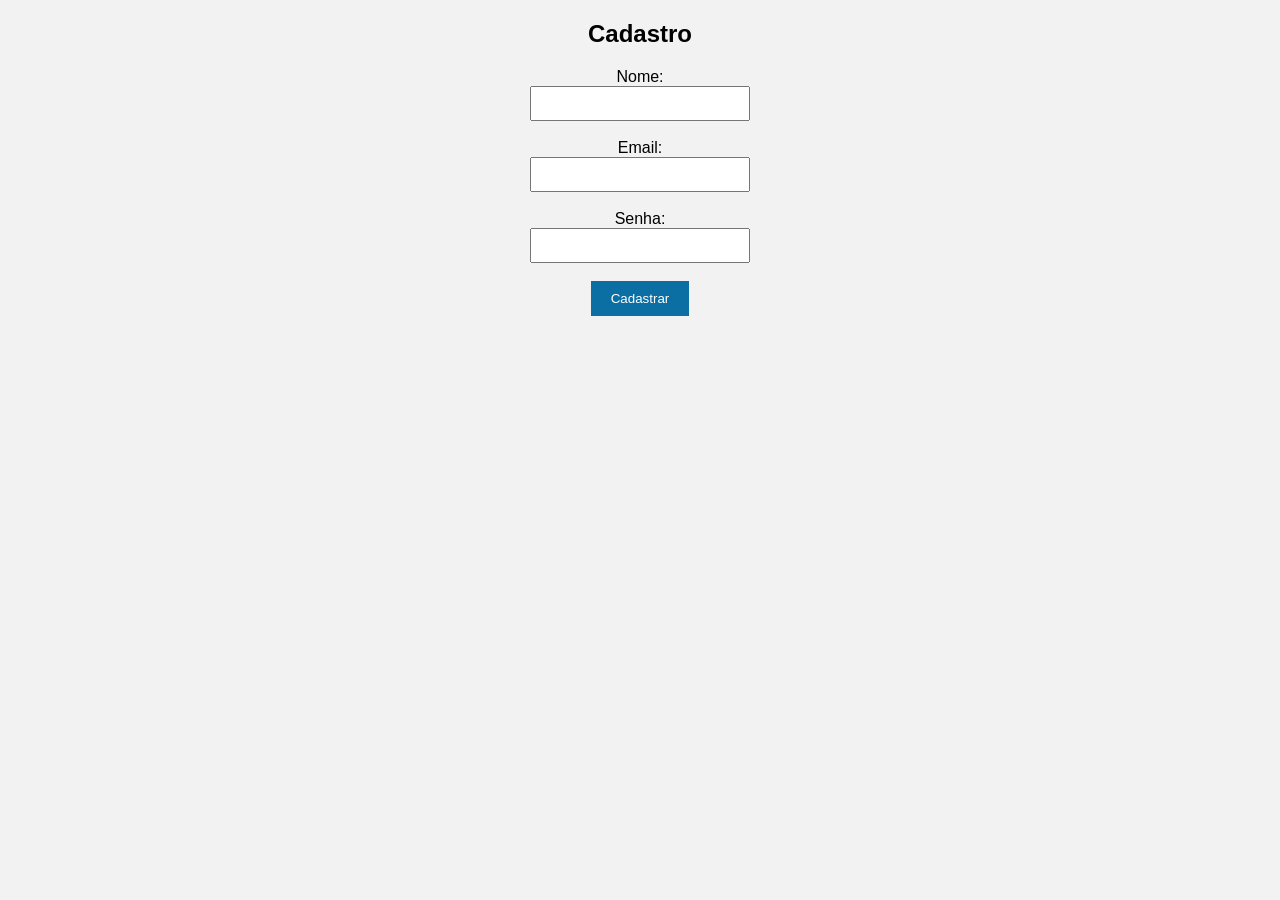
<file: cadastro.html>
<!DOCTYPE html>
<html lang="pt-br">
<head>
<meta charset="UTF-8">
<title>Cadastro</title>
<link rel="stylesheet" href="style.css">
</head>

<body>

<h2>Cadastro</h2>

Nome:<br>
<input type="text"><br><br>

Email:<br>
<input type="text"><br><br>

Senha:<br>
<input type="password"><br><br>

<button>Cadastrar</button>

</body>
</html>
</file>
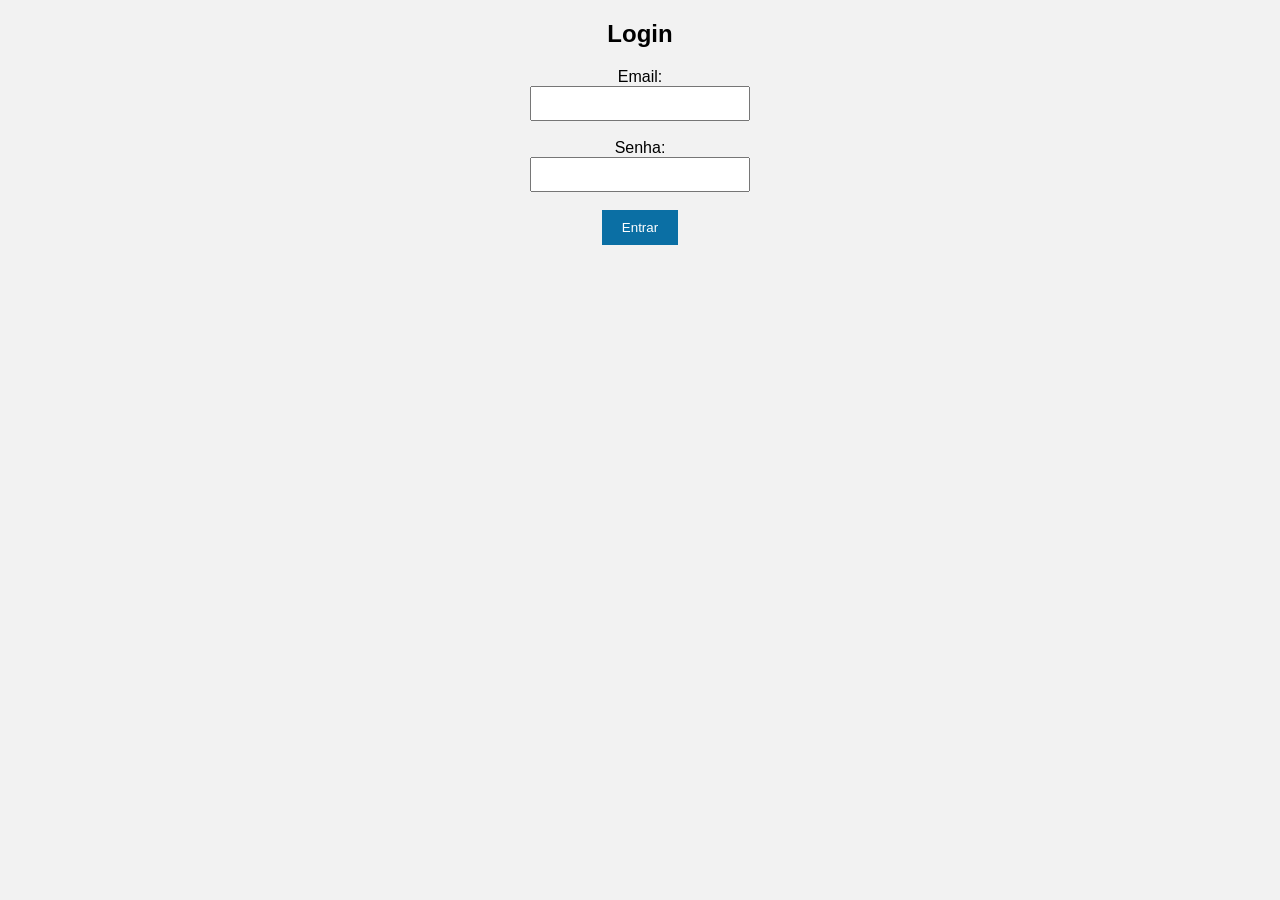
<file: login.html>
<!DOCTYPE html>
<html lang="pt-br">
<head>
<meta charset="UTF-8">
<title>Login</title>
<link rel="stylesheet" href="style.css">
</head>

<body>

<h2>Login</h2>

Email:<br>
<input type="text"><br><br>

Senha:<br>
<input type="password"><br><br>

<button>Entrar</button>

</body>
</html>
</file>
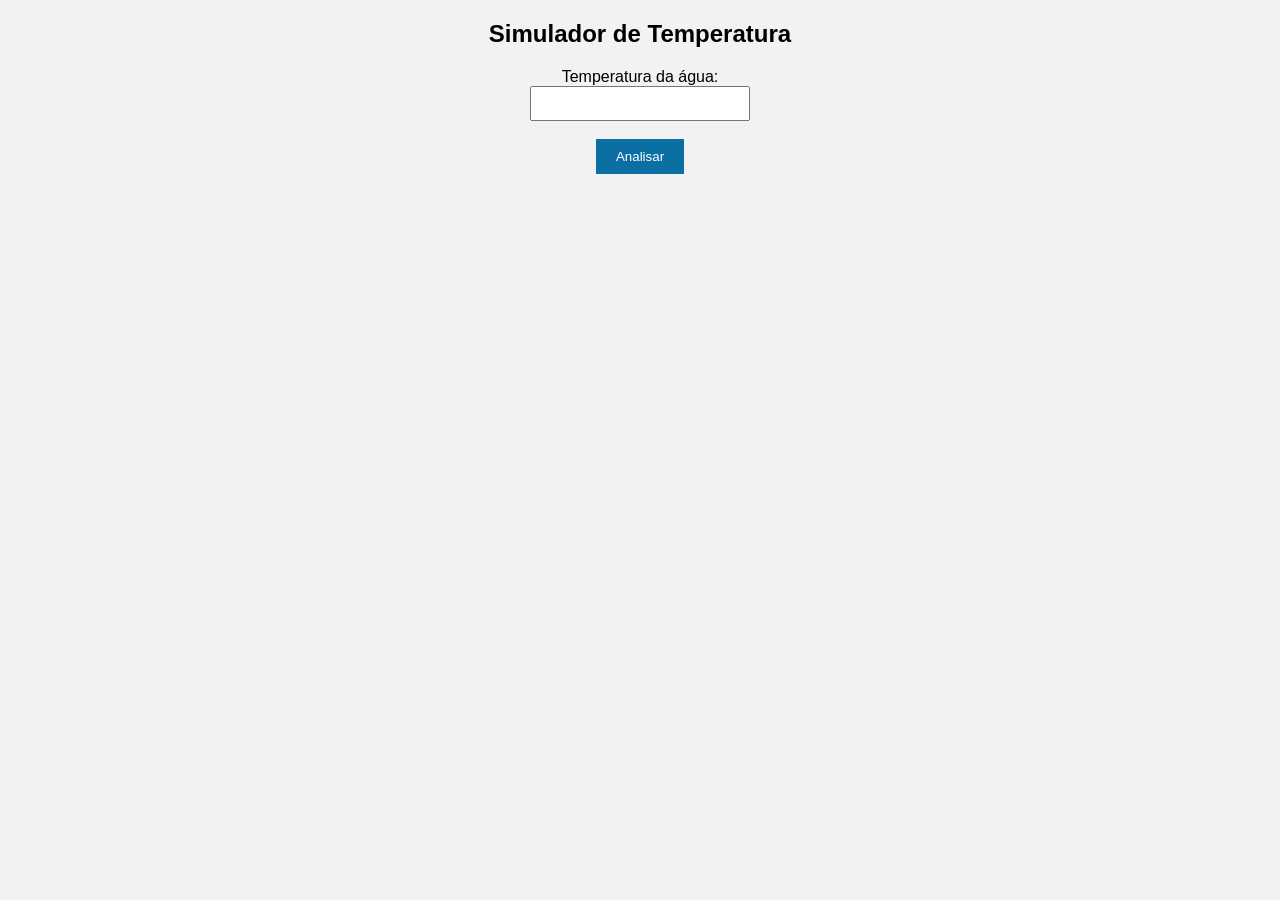
<file: simulador.html>
<!DOCTYPE html>
<html lang="pt-br">
<head>
<meta charset="UTF-8">
<title>Simulador</title>
<link rel="stylesheet" href="style.css">
</head>

<body>

<h2>Simulador de Temperatura</h2>

Temperatura da água:<br>
<input type="number" id="temp"><br><br>

<button onclick="ver()">Analisar</button>

<div id="resultado"></div>

</body>

<script>

function ver(){

let temperatura = Number(temp.value)

if(temperatura < 20){
resultado.innerHTML="Temperatura muito baixa para tilápia"
}
else if(temperatura <= 30){
resultado.innerHTML="Temperatura ideal"
}
else{
resultado.innerHTML="Temperatura muito alta"
}

}

</script>

</html>
</file>
<file: style.css>
body{
font-family: Arial;
background-color:#f2f2f2;
text-align:center;
margin:0;
}

header{
background:#0b6fa4;
color:white;
padding:20px;
}

nav a{
margin:10px;
text-decoration:none;
color:white;
font-weight:bold;
}

section{
margin-top:50px;
}

input{
padding:8px;
width:200px;
}

button{
padding:10px 20px;
background:#0b6fa4;
color:white;
border:none;
cursor:pointer;
}
</file>
